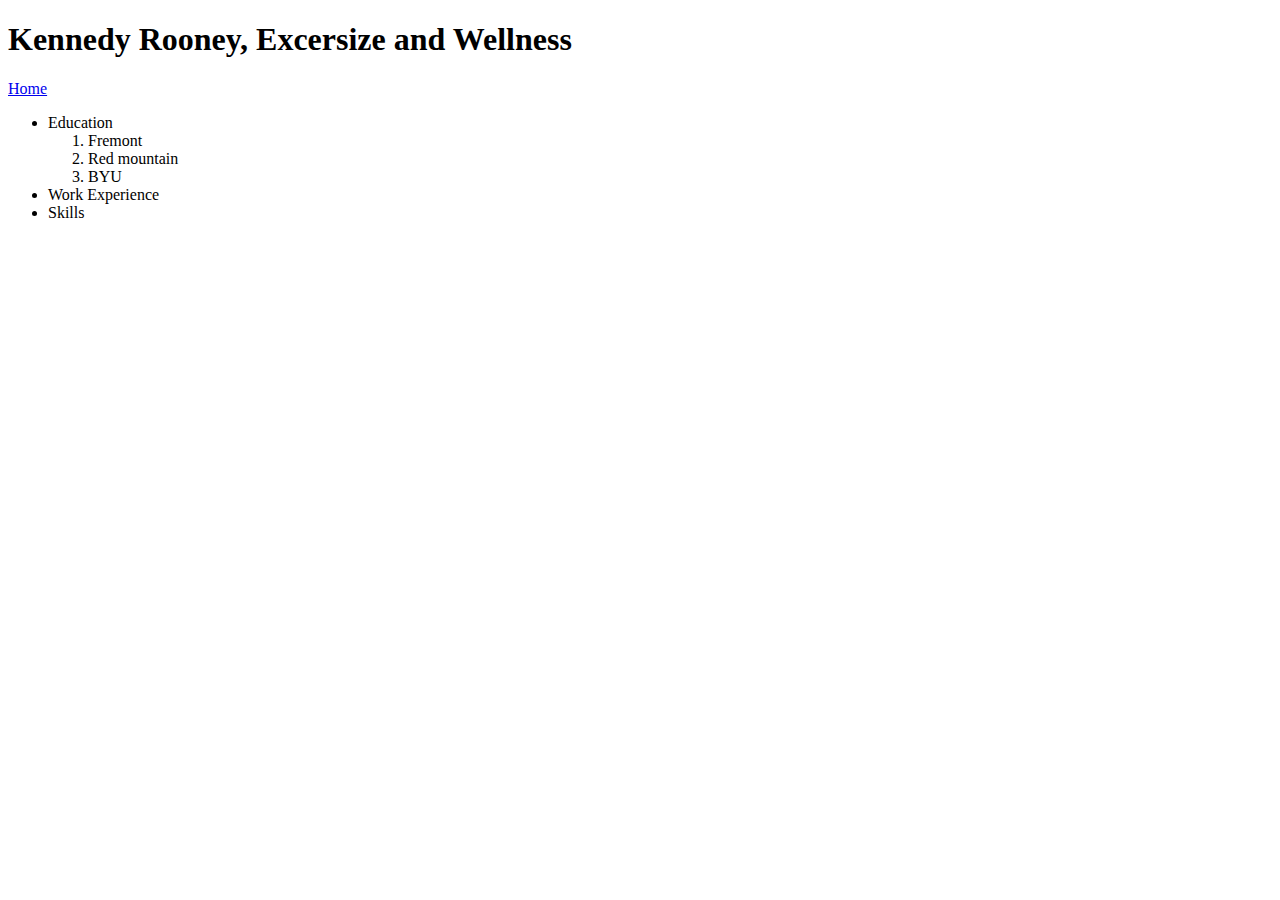
<file: Website/about.html>
<!DOCTYPE html>
<html lang="en">
<head>
    <meta charset="UTF-8">
    <meta http-equiv="X-UA-Compatible" content="IE=edge">
    <meta name="viewport" content="width=device-width, initial-scale=1.0">
    <title>About</title>
</head>
<body>
    <h1>Kennedy Rooney, Excersize and Wellness</h1>
    <a href="index.html">Home</a>
    <ul>
        <li>Education</li>
            <ol>
                <li>Fremont</li>
                <li>Red mountain</li>
                <li>BYU</li>
            </ol>
        <li>Work Experience</li>
        <li>Skills</li>
    </ul>
</body>
</html>
</file>
